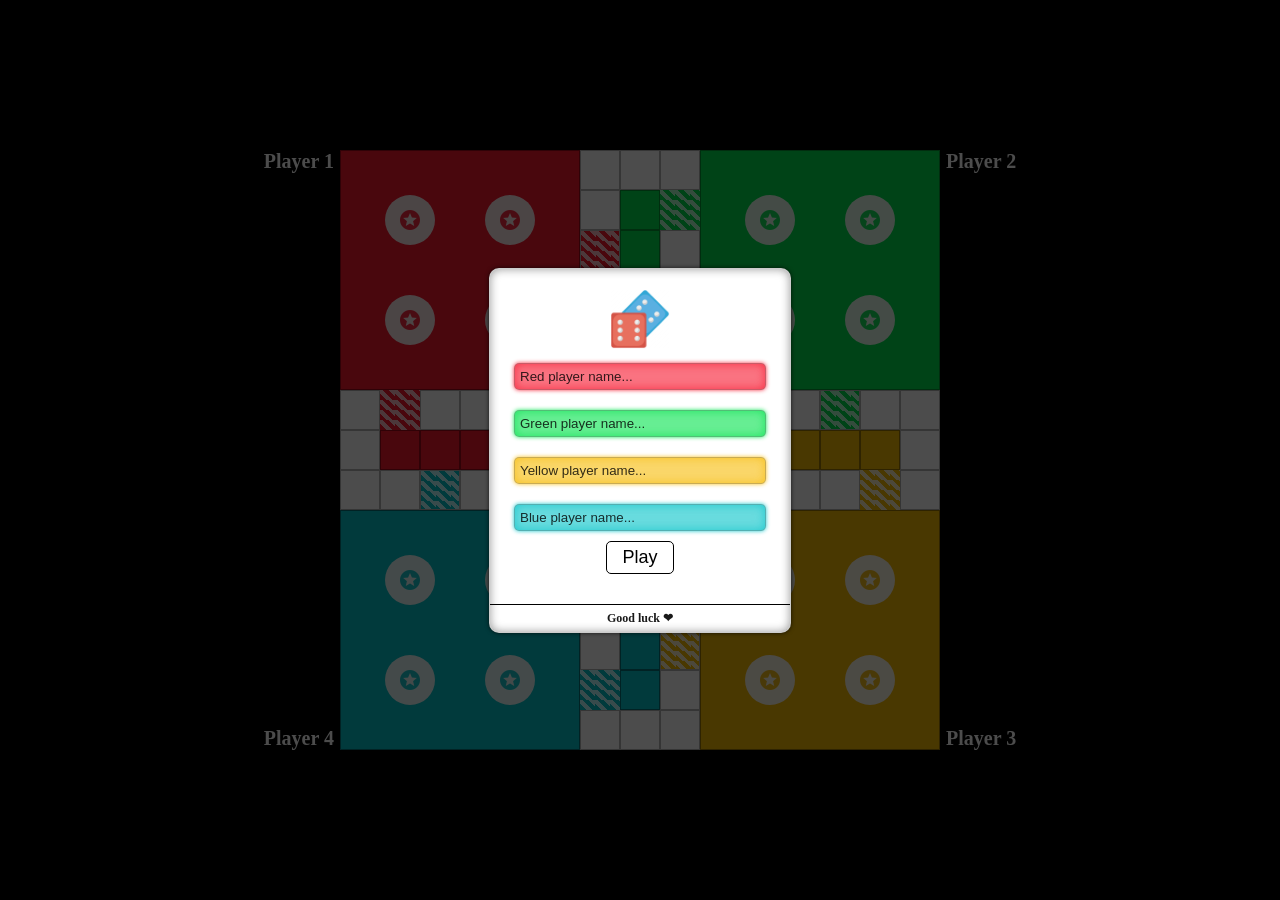
<file: index2.html>
<!DOCTYPE html>
<html lang="en">
<head>
    <meta charset="UTF-8">
    <title>Ludo Board Game v1.0</title>
    <link rel="stylesheet" href="main.css">
    <link rel="stylesheet" href="https://fonts.googleapis.com/icon?family=Material+Icons">
    <meta name="viewport" content="width=device-width, initial-scale=1.0">
    <link rel="icon" href="icon.png" type="image/png"/>
    <link
    rel="stylesheet"
    href="https://cdnjs.cloudflare.com/ajax/libs/animate.css/4.0.0/animate.min.css"
  />

</head>
<body>
<audio id="diceSound">
  <source src="dice.mp3" type="audio/mpeg">
  Your browser does not support the audio element.
</audio>
<audio id="killedSound">
  <source src="killed.mp3" type="audio/mpeg">
  Your browser does not support the audio element.
</audio>
<audio id="winSound">
  <source src="win.mp3" type="audio/mpeg">
  Your browser does not support the audio element.
</audio>
<audio id="inoutSound">
  <source src="inout.mp3" type="audio/mpeg">
  Your browser does not support the audio element.
</audio>
<audio id="stepSound">
  <source src="step.mp3" type="audio/mpeg">
  Your browser does not support the audio element.
</audio>
  <div class="fixed">
   <div class="welcome">
       <div class="setting">
           <div class="logo">
               <img src="icon.png" class="logo">
           </div>
           <div class="name">
               <input type="text" class="ri" placeholder="Red player name...">
               <input type="text" class="gi" placeholder="Green player name...">
               <input type="text" class="yi" placeholder="Yellow player name...">
               <input type="text" class="bi" placeholder="Blue player name..."><br>
               <button class="play">Play</button><br>
               <span class="note">if only two players playing enter only two names</span>
           </div>
           <div class="footer">
               Good luck ❤ 
           </div>
       </div>
   </div>
    <div class="mainframe">
       <div class="diceboard">
           <div class="info">
               <span class="playername">
                  Player 1 
               </span>
               <div class="r-dice" onclick="dice(this,0)">
                   0
               </div>
           </div>
           <div class="info">
               
               <div class="b-dice" onclick="dice(this,3)">
                   0
               </div>
               <span class="playername">
                  Player 4 
               </span>
           </div>
       </div>
       
       <div class="mdiceboard">
           <div class="info">
               <span class="mplayername">
                  Player 1 
               </span>
               <div class="r-dice" onclick="dice(this,0)">
                   0
               </div>
           </div>
           <div class="info">
                <span class="mplayername">
                  Player 2 
               </span>
               <div class="g-dice" onclick="dice(this,1)">
                   0
               </div>
              
           </div>
       </div>
        <div class="ludoboard">
            <div class="red">
                <div class="playerzone">
                <div class="player"><span onclick="movered(this,0)" class="rp r material-icons">stars</span></div>
                <div class="player"><span onclick="movered(this,1)" class="rp r material-icons">stars</span></div>
                <div class="player"><span onclick="movered(this,2)" class="rp r material-icons">stars</span></div>
                <div class="player"><span onclick="movered(this,3)" class="rp r material-icons">stars</span></div>
                </div>
            </div>
            <div class="astep step"></div>
            <div class="astep step"></div>
            <div class="astep step"></div>
            <div class="green">
                <div class="playerzone">
                <div class="player"><span onclick="movegreen(this,0)" class="rp g material-icons">stars</span></div>
                <div class="player"><span onclick="movegreen(this,1)" class="rp g material-icons">stars</span></div>
                <div class="player"><span onclick="movegreen(this,2)" class="rp g material-icons">stars</span></div>
                <div class="player"><span onclick="movegreen(this,3)" class="rp g material-icons">stars</span></div>
                </div>
            </div>
            
            <div class="astep step"></div>
            <div class="astep greensafe"></div>
            <div class="astep gstop"></div>
            <div class="astep step rstop"></div>
            <div class="astep greensafe"></div>
            <div class="astep step"></div>
            <div class="astep step"></div>
            <div class="astep greensafe"></div>
            <div class="astep step"></div>
            <div class="astep step"></div>
            <div class="astep greensafe"></div>
            <div class="astep step"></div>
            <div class="astep step"></div>
            <div class="astep greensafe"></div>
            <div class="astep step"></div>
            
            <div class="astep step"></div>
            <div class="astep rstop"></div>
            <div class="astep step"></div>
            <div class="astep step"></div>
            <div class="astep step"></div>
            <div class="astep step"></div>
            
            <div class="centerbox"></div>
            
            <div class="astep step"></div>
            <div class="astep step"></div>
            <div class="astep step"></div>
            <div class="astep step gstop"></div>
            <div class="astep step"></div>
            <div class="astep step"></div>
            
            <div class="astep step"></div>
            <div class="astep redsafe"></div>
            <div class="astep redsafe"></div>
            <div class="astep redsafe"></div>
            <div class="astep redsafe"></div>
            <div class="astep redsafe"></div>
            
            <div class="astep yellowsafe"></div>
            <div class="astep yellowsafe"></div>
            <div class="astep yellowsafe"></div>
            <div class="astep yellowsafe"></div>
            <div class="astep yellowsafe"></div>
            <div class="astep step"></div>
            
            <div class="astep step"></div>
            <div class="astep step"></div>
            <div class="astep step bstop"></div>
            <div class="astep step"></div>
            <div class="astep step"></div>
            <div class="astep step"></div>
            
            <div class="astep step"></div>
            <div class="astep step"></div>
            <div class="astep step"></div>
            <div class="astep step"></div>
            <div class="astep ystop"></div>
            <div class="astep step"></div>
            
            
            
            
            <div class="blue">
                <div class="playerzone">
                <div class="player"><span onclick="moveblue(this,0)" class="rp b b material-icons">stars</span></div>
                <div class="player"><span onclick="moveblue(this,1)" class="rp b b material-icons">stars</span></div>
                <div class="player"><span onclick="moveblue(this,2)" class="rp b b material-icons">stars</span></div>
                <div class="player"><span onclick="moveblue(this,3)" class="rp b b material-icons">stars</span></div>
                </div>
            </div>
            <div class="astep step"></div>
            <div class="astep bluesafe"></div>
            <div class="astep step"></div>
            <div class="yellow">
                <div class="playerzone">
                <div class="player"><span onclick="moveyellow(this,0)" class="rp y material-icons">stars</span></div>
                <div class="player"><span onclick="moveyellow(this,1)" class="rp y material-icons">stars</span></div>
                <div class="player"><span onclick="moveyellow(this,2)" class="rp y material-icons">stars</span></div>
                <div class="player"><span onclick="moveyellow(this,3)" class="rp y material-icons">stars</span></div>
                </div>
            </div>
            
            <div class="astep step"></div>
            <div class="astep bluesafe"></div>
            <div class="astep step"></div>
            <div class="astep step"></div>
            <div class="astep bluesafe"></div>
            <div class="astep step"></div>
            <div class="astep step"></div>
            <div class="astep bluesafe"></div>
            <div class="astep step ystop"></div>
            <div class="astep bstop"></div>
            <div class="astep bluesafe"></div>
            <div class="astep step"></div>
            <div class="astep step"></div>
            <div class="astep step"></div>
            <div class="astep step"></div>
        </div>
        <div class="diceboard">
           <div class="info">
               <span class="playername">
                  Player 2 
               </span>
               <div class="g-dice" onclick="dice(this,1)">
                   0
               </div>
           </div>
           <div class="info">
               
               <div class="y-dice" onclick="dice(this,2)">
                   0
               </div>
               <span class="playername">
                  Player 3
               </span>
           </div>
       </div>
       
       <div class="mdiceboard">
           <div class="info">
               
               <div class="b-dice" onclick="dice(this,3)">
                   0
               </div>
               <span class="mplayername">
                  Player 4 
               </span>
           </div>
           <div class="info">
               
               <div class="y-dice" onclick="dice(this,2)">
                   0
               </div>
               <span class="mplayername">
                  Player 3
               </span>
           </div>
       </div>
    </div>
    <script>
//    $stepcount = document.getElementsByClassName("astep");
//        for(i=0;i<$stepcount.length;i++){
//            $stepcount[i].innerHTML=i;
//        }
    </script>

<script src="game.js"></script>
    </div>
</body>
</html>
</file>
<file: main.css>
@import "dice.css";
body{
    margin:0px;
    font-family: Serif;
    color:rgba(255,255,255,255);
    font-weight:bold;
    
     -webkit-user-select: none;
     -moz-user-select: -moz-none;
      -ms-user-select: none;
          user-select: none;
    background-color: black;
background-size: 56.57px 56.57px;
}


.mainframe{
    display: flex;
    height:100vh;
    justify-content: center;
    align-items: center;

}
.welcome{
    background-color:rgba(0,0,0,0.7);
    z-index:+99;
    width:100vw;
    height:100vh;
    position: absolute;
    display: flex;
    justify-content: center;
    align-items: center;
}
.welcome .setting{
    width:300px;
    background-color: white;
    text-align: center;
    padding-top:20px;
    border-radius: 10px;
    box-shadow: 0px 0px 4px rgba(0,0,0,0.7),inset 0px 0px 10px rgba(0,0,0,0.4);
    border:0.5px solid rgba(0,0,0,0.2);
}
.setting .name{
    padding-bottom: 12px;
    border-bottom: 0.5px solid black;
}
.setting .footer{
    font-size: 12px;
    color: #00e34c;
    font-weight: bold;
    font-family:serif;
    padding: 6px 0px;
    color:rgba(0,0,0,0.9);
}
.welcome .setting .name input{
    border-radius: 5px;
    padding:5px;
    outline:none;
    width:80%;
    margin:10px 0px;
}

.play{
    outline: none;
    border:0.5px solid black;
    font-size: 18px;
    padding:5px 15px;
    border-radius: 5px;
    background-color: rgba(0,0,0,0);
    cursor:pointer;
}
.play:hover{
    background-color: rgba(0,0,0,0.2);
}
.ri{
    background-color:rgba(247, 22, 45,0.6);
    border:0.5px solid rgba(0,0,0,0.2);
    box-shadow: 0px 0px 4px rgba(247, 22, 45,0.9),inset 0px 0px 10px rgba(247, 22, 45,0.7);
}

.gi{
    background-color:rgba(0, 227, 76,0.6);
    border:0.5px solid rgba(0,0,0,0.2);
    box-shadow: 0px 0px 4px rgba(0, 227, 76,0.9),inset 0px 0px 10px rgba(0, 227, 76,0.7);
}

.yi{
    background-color:rgba(247, 187, 5,0.6);
    border:0.5px solid rgba(0,0,0,0.2);
    box-shadow: 0px 0px 4px rgba(247, 187, 5,0.9),inset 0px 0px 10px rgba(247, 187, 5,0.7);
}

.bi{
    background-color:rgba(4, 195, 201, 0.6);
    border:0.5px solid rgba(0,0,0,0.2);
    box-shadow: 0px 0px 4px rgba(4, 195, 201,0.9),inset 0px 0px 10px rgba(4, 195, 201,0.7);
}
input::placeholder{
    color:rgba(0,0,0,0.8);
}
.note{
    font-size: 11px;
    padding: 5px 4px;
}
.welcome .setting .logo img{
    width:20%;
}

.ludoboard{
    background-color: white;
    border:0.5px solid black;
    width:600px;
    height:600px;
    display: grid;
    grid-template-columns: repeat(15,40px);
    grid-template-rows: repeat(15,40px);
}

.playername{
    font-size:20px;
}

.diceboard{
    margin:5px;
    display: flex;
    flex-direction: column;
    height:600px;
    justify-content: space-between;
}
.mdiceboard{
    display: none;
}
.diceboard .info{
    display: flex;
    flex-direction: column;
    align-items: center;
}
.centerbox{
    grid-column: 7/10;
    grid-row: 7/10;
    width:0px;
    height:0px;
    border-top:60px solid #00e34c;
    border-bottom:60px solid #04c3c9 ;
    border-left:60px solid #f7162d;
    border-right:60px solid #f7bb05 ;
}
.red{
    display: flex;
    justify-content: center;
    align-items: center;
background-color: #f7162d;
border:0.5px solid #9e0616;
    grid-column: 1/7;
    grid-row: 1/7;
}
.redsafe{
background-color: #f7162d;
border:0.5px solid #9e0616;
}
.playerzone{
    display: grid;
    grid-template-columns: 1fr 1fr;
    grid-gap: 50px;
    overflow:hidden;
}
.crown{
    grid-column: 1/3;
    
}
.player{
    display: flex;
    justify-content: center;
    align-items: center;
    border-radius:50%;
    background-color: white;
    opacity:0.9;
    width:50px;
    height:50px;
}
.green{
    display: flex;
    justify-content: center;
    align-items: center;
  background-color:#00e34c ;
border:0.5px solid #039634;
    grid-column: 10/16;
    grid-row: 1/7;
}
.greensafe{
  background-color:#00e34c ;
border:0.5px solid #039634;  
}
.step{
    border:0.5px solid #b3b3b3;
}
.blue{
    display: flex;
    justify-content: center;
    align-items: center;
     background-color:#04c3c9 ;
border:0.5px solid #027478;
    grid-column: 1/7;
    grid-row: 10/16;
}
.bluesafe{
    background-color:#04c3c9 ;
border:0.5px solid #027478;
}
.yellow{
    display: flex;
    justify-content: center;
    align-items: center;
     background-color:#f7bb05;
border:0.5px solid #9c7605;  
    grid-column: 10/16;
    grid-row: 10/16;
}
.yellowsafe{
     background-color:#f7bb05 ;
border:0.5px solid #9c7605;  
}
.astep{
    display: flex;
    justify-content: center;
    align-items: center;
    overflow:hidden;
    position: relative;
}

.rp{
    animation-timing-function: linear;
    animation-iteration-count: infinite;
}
.astep span:nth-child(1){
    top:0px;
}
.astep span:nth-child(2){
    top:4px;
}
.astep span:nth-child(3){
    top:8px;
}
.astep span:nth-child(4){
    top:12px;
}
.astep span:nth-child(5){
    top:16px;
}
.astep span:nth-child(6){
    top:20px;
}
.astep span:only-child{
    top:auto;
}
/*
.astep::-webkit-scrollbar {
  width:0px;
}
*/

.rp{
    position: absolute;
    display: inline-block;
    cursor: pointer;
    background-color: white;
    border-radius:50%;
}

.rp:hover{
    border-radius: 50%;
    border:0.5px solid red;
}

.r{
    color:#f7162d;
}
.g{
    color:#00e34c;
}
.b{
    color:#04c3c9;
}
.y{
    color:#f7bb05;
}

.material-icons{
    opacity:0.9;
    font-size: 30px;
}

.rstop{
    background-image: linear-gradient(45deg, #f7162d 25%, #ffbdc4 25%, #ffbdc4 50%, #f7162d 50%, #f7162d 75%, #ffbdc4 75%, #ffbdc4 100%);
background-size: 15px 10px;
}
.gstop{
  background-image: linear-gradient(45deg, #00e34c 25%, #b0ffcc 25%, #b0ffcc 50%, #00e34c 50%, #00e34c 75%, #b0ffcc 75%, #b0ffcc 100%);
background-size: 15px 10px;  
}
.ystop{
    background-image: linear-gradient(45deg, #f7bb05 25%, #fff2c7 25%, #fff2c7 50%, #f7bb05 50%, #f7bb05 75%, #fff2c7 75%, #fff2c7 100%);
background-size: 15px 10px;
}
.bstop{
background-image: linear-gradient(45deg, #04c3c9 25%, #bdfdff 25%, #bdfdff 50%, #04c3c9 50%, #04c3c9 75%, #bdfdff 75%, #bdfdff 100%);
background-size: 15px 10px;    
}

.winner-r{
    width:100%;
    height: 100px;
    background-image: url(crown.png);
}


@media only screen and (max-width: 600px) {
    .fixed{
    position: fixed;
}
    .mainframe{
    flex-direction: column;
}
    .diceboard{
        display: none;
    }
    
    
    .mdiceboard{
    display: flex;
    flex-direction: row;
        width: 100vw;
    justify-content: space-between;
        margin:10px 0px;
}
.mdiceboard .info{
    display: flex;
    flex-direction: column;
    align-items: center;
}
/*
    .r-dice,.g-dice,b-dice,{
        display: none;
    }
*/
.ludoboard{
    background-color: white;
    border:0.5px solid black;
    width:100vw;
    height:100vw;
    display: grid;
    grid-template-columns: repeat(15,1fr);
    grid-template-rows: repeat(15,1fr);
}
    .centerbox{
        height: 100%;
        width: 100%;
    grid-column: 7/10;
    grid-row: 7/10;
/*   background-color: aqua;*/
        background-image: url(center.jpg);
        background-size: cover;
    border:0px solid red;
}
    .playerzone{
    display: grid;
    grid-template-columns: 1fr 1fr;
    grid-gap: 16px;
    overflow:hidden;
}
.crown{
    grid-column: 1/3;
    width:90%;
    align-self: center;
    align-items: center;
    
}
.player{
    display: flex;
    justify-content: center;
    align-items: center;
    border-radius:50%;
    background-color: white;
    opacity:0.9;
    width:1fr;
    height:1fr;
}
}
</file>
